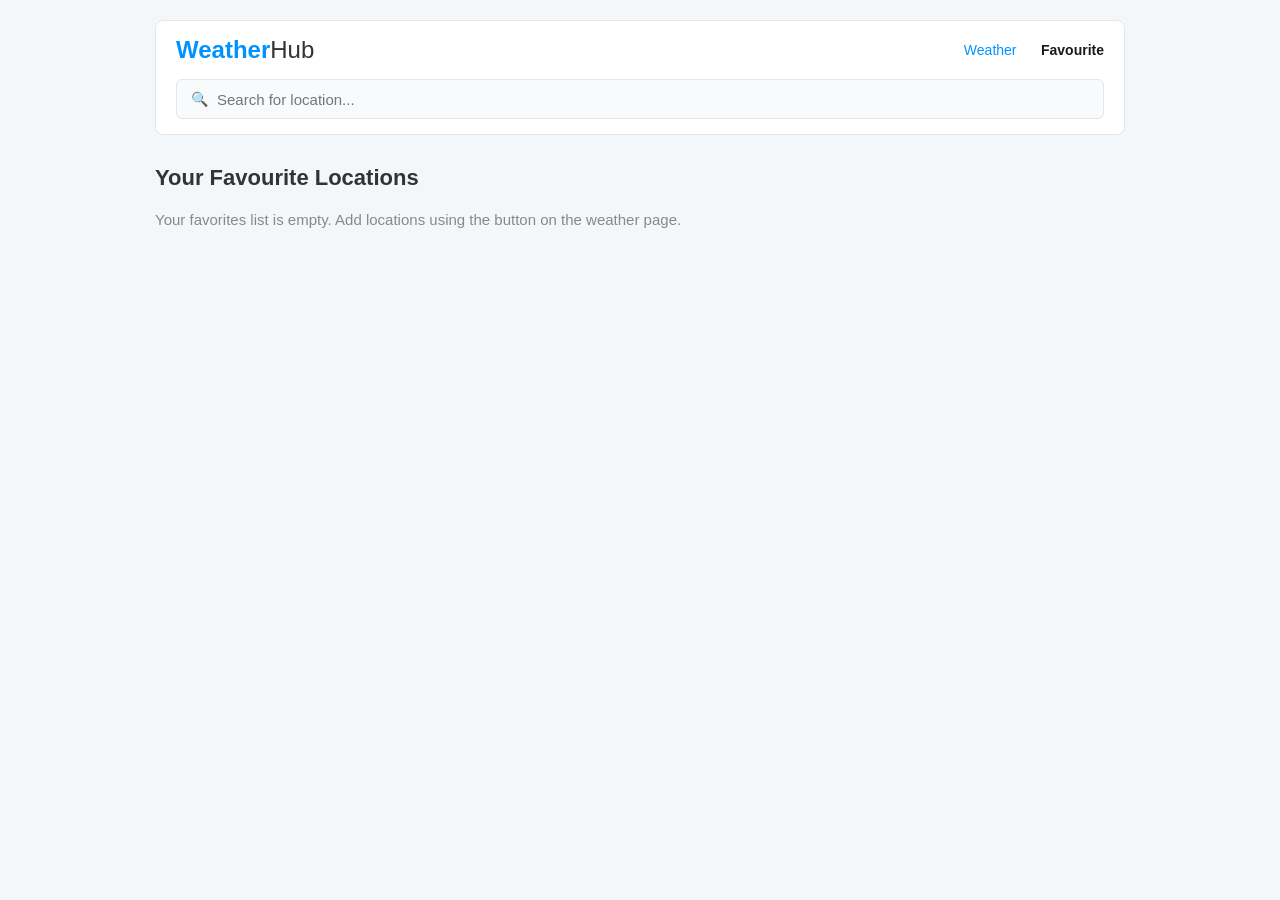
<file: favourite.html>
<!DOCTYPE html>
<html lang="en">

<head>
    <meta charset="UTF-8">
    <meta name="viewport" content="width=device-width, initial-scale=1.0">
    <title>Weather Hub - Favourite</title>
    
    <link rel="stylesheet" href="styles/styles.css">
    <link rel="stylesheet" href="styles/header.css">
    <link rel="stylesheet" href="styles/favourite-styles.css">
</head>

<body>

    <div class="container">

        <header class="main-header">
            <div class="header-top">
                <div class="logo-area">Weather<span>Hub</span></div>
                <div class="nav-links">
                    <a href="index.html" class="nav-item">Weather</a>
                    <a href="favourite.html" class="nav-item active">Favourite</a> 
                </div>
            </div>
            <div class="search-bar">
                <form class="search-form">
                    <input type="text" class="search-input" placeholder="Search for location...">
                </form>
            </div>
        </header>

        <main class="favorites-section">
            <h2 class="page-title">Your Favourite Locations</h2>
            <div id="favorites-page-list" class="favorites-grid">
                </div>
        </main>

    </div>

    <script type="module" src="scripts/favourite-page.js"></script>
</body>

</html>
</file>
<file: styles/styles.css>
/* === GLOBAL STYLES AND CONFIGURATION VARIABLES === */
:root {
    /* Default colors */
    --bg-color: #f4f7f9;
    --panel-bg: #ffffff;
    --text-main: #1a1a1a;
    --text-muted: #686e75;
    --accent-blue: #0093ff;
    --accent-hover: #0077cc;
    --border-color: #e3e7eb;
    --tab-inactive: #e6e6e6;

    /* Service lines configuration for charts */
    --color-service-1: #0093ff;
    /* OpenMeteo */
    --color-service-2: #ff5b5b;
    /* OpenWeather */
    --color-service-3: #22c55e;
    /* WeatherAPI */
}

* {
    box-sizing: border-box;
    margin: 0;
    padding: 0;
    font-family: -apple-system, BlinkMacSystemFont, "Segoe UI", Roboto, Helvetica, Arial, sans-serif;
}

body {
    background-color: var(--bg-color);
    color: var(--text-main);
    padding: 20px 0;
}

.container {
    max-width: 1000px;
    margin: 0 auto;
    padding: 0 15px;
}

/* DATA PROVIDER TABS */
.services-tabs {
    display: flex;
    gap: 8px;
    margin-bottom: 15px;
    overflow-x: auto
}

.service-tab {
    flex: 1;
    background-color: var(--tab-inactive);
    padding: 12px;
    text-align: center;
    border-radius: 6px;
    cursor: pointer;
    font-weight: 500;
    font-size: 14px;
    color: var(--text-muted);
    transition: background-color 0.2s, color 0.2s;
    border: 1px solid transparent;
}

.service-tab:hover {
    background-color: #d8d8d8;
    color: var(--text-main);
}

.service-tab.active {
    background-color: var(--accent-blue);
    color: #ffffff;
    font-weight: 700;
    box-shadow: 0 2px 4px rgba(0, 147, 255, 0.15);
}

/* big weather card */
.weather-card {
    background-color: var(--panel-bg);
    border-radius: 8px;
    padding: 20px;
    margin-bottom: 15px;
    border: 1px solid var(--border-color);
    cursor: pointer;
}

.weather-card-header {
    display: flex;
    justify-content: space-between;
    flex-wrap: wrap;
    align-items: center;
    padding-bottom: 15px;
}

.location-title {
    font-size: 18px;
    font-weight: 700;
    color: #333333;
}

/* 3-day forecast layout */
.forecast-days {
    display: flex;
    gap: 12px;
    margin-bottom: 25px;
}

.day-card {
    flex: 1;
    background: #f8fafc;
    border: 1px solid var(--border-color);
    border-radius: 8px;
    padding: 15px;
    height: 110px;
    transition: .3s;
}

.day-card:hover {
    background-color: #e1e1e1;
}

.day-card.active {
    background: #eef7ff;
    border-color: var(--accent-blue);
}

.day-title {
    font-size: 13px;
    color: var(--text-muted);
    margin-bottom: 8px;
}

.day-content {
    display: flex;
    justify-content: space-between;
    align-items: center;
}

.day-temp {
    font-size: 24px;
    font-weight: 700;
    color: var(--text-main);
}

.day-feel {
    font-size: 11px;
    color: var(--text-muted);
    margin-top: 2px;
}

/* for icons */
.day-icon {
    width: 40px;
    height: 40px;
    display: flex;
    justify-content: center;
    align-items: center;
    font-size: 32px;
}

/* 24h hourly forecast */
.hourly-forecast {
    display: flex;
    background: #f8fafc;
    border-radius: 8px;
    border: 1px solid var(--border-color);
    text-align: center;
    overflow-x: auto;
}

.hourly-forecast .no-data {
    padding: 10px;
    margin: 0 auto;
}

.hourly-item {
    flex: 1;
    padding: 12px 15px;
    border-right: 1px solid var(--border-color);
}

.hourly-item:last-child {
    border-right: none;
}

.hourly-time {
    font-size: 12px;
    color: var(--text-muted);
    margin-bottom: 6px;
}

/* for icons */
.hourly-icon {
    width: 40px;
    height: 40px;
    display: flex;
    justify-content: center;
    align-items: center;
    font-size: 32px;
    margin: 0 auto;
}

.hourly-temp {
    font-size: 14px;
    font-weight: 600;
}

/* chart wrapper */
.charts-section {
    background-color: var(--panel-bg);
    border-radius: 8px;
    padding: 20px;
    border: 1px solid var(--border-color);
}

.section-header {
    display: flex;
    justify-content: space-between;
    align-items: center;
    margin-bottom: 20px;
    border-bottom: 1px solid var(--border-color);
    padding-bottom: 10px;
}

.section-title {
    font-size: 16px;
    font-weight: 700;
}

.chart-filters {
    display: flex;
    gap: 15px;
}

.filter-checkbox {
    font-size: 13px;
    cursor: pointer;
    font-weight: 500;
    display: flex;
    align-items: center;
    gap: 5px;
}

.filter-checkbox input {
    cursor: pointer;
}

.filter-s1 {
    color: var(--color-service-1);
}

.filter-s2 {
    color: var(--color-service-2);
}

.filter-s3 {
    color: var(--color-service-3);
}

/* Grid blocks for individual graphs */
.chart-block {
    margin-bottom: 25px;
}

.chart-block:last-child {
    margin-bottom: 0;
}

.chart-label {
    font-size: 13px;
    font-weight: 600;
    color: var(--text-muted);
    margin-bottom: 8px;
}

/* Visualization sandbox */
.chart-wrapper {
    background: #fafbfc;
    border: 1px solid var(--border-color);
    border-radius: 6px;
    position: relative;
    margin-bottom: 20px;
    height: 240px;
}

/* Placeholder lines representing separate providers */
.mock-line {
    position: absolute;
    left: 15px;
    right: 15px;
    height: 2px;
}

.line-s1 {
    border-top: 2px dashed var(--color-service-1);
}

.line-s2 {
    border-top: 2px dotted var(--color-service-2);
}

.line-s3 {
    border-top: 2px solid var(--color-service-3);
}

/* Timeline indicators at bottom of each canvas */
.chart-timeline {
    position: absolute;
    bottom: 5px;
    left: 10px;
    right: 10px;
    display: flex;
    justify-content: space-between;
}

.timeline-hour {
    font-size: 10px;
    color: #a0a6ac;
    width: 12.5%;
    text-align: center;
}

/* celsius farenhait */
.unit-toggle-container {
    display: flex;
    align-items: center;
    gap: 8px;
    font-family: sans-serif;
    user-select: none;
}

.unit-label {
    font-size: 16px;
    font-weight: bold;
    color: #888;
    transition: color 0.3s;
}

/* Active unit label is darker */
.unit-label.active {
    color: #333;
}

/* Switch styles */
.switch {
    position: relative;
    display: inline-block;
    width: 44px;
    height: 22px;
}

.switch input {
    opacity: 0;
    width: 0;
    height: 0;
}

.slider {
    position: absolute;
    cursor: pointer;
    top: 0; left: 0; right: 0; bottom: 0;
    background-color: #ccc;
    transition: .4s;
}

.slider:before {
    position: absolute;
    content: "";
    height: 16px;
    width: 16px;
    left: 3px;
    bottom: 3px;
    background-color: white;
    transition: .4s;
}

 /* Toggle color when °F is enabled */
input:checked + .slider {
    background-color: #2196F3;
}

input:checked + .slider:before {
    transform: translateX(22px);
}

/* Rounded slider */
.slider.round {
    border-radius: 22px;
}
.slider.round:before {
    border-radius: 50%;
}


/* location button */
.geo-btn {
    background: #2196F3;
    color: white;
    border: none;
    border-radius: 4px;
    padding: 0 12px;
    cursor: pointer;
    display: flex;
    align-items: center;
    justify-content: center;
    transition: background-color 0.2s, transform 0.1s;
    height: 100%; /* Adjust to search input height */
}

.geo-btn:hover {
    background-color: #1e88e5;
}

.geo-btn:active {
    transform: scale(0.95);
}

/* Rotate the icon while geolocation is loading */
.geo-btn.loading svg {
    animation: rotate-geo 1.5s linear infinite;
}

@keyframes rotate-geo {
    100% { transform: rotate(360deg); }
}


/* add to favourite button */
.add-to-favourite {
    margin-top: 20px;
}

/* Favourite button styles */
.fav-btn {
    background-color: #ffffff;
    color: #333333;
    border: 1px solid #e0e0e0;
    border-radius: 6px;
    padding: 10px 20px;
    font-size: 14px;
    font-weight: 500;
    font-family: inherit;
    cursor: pointer;
    display: flex;
    align-items: center;
    gap: 8px;
    box-shadow: 0 1px 3px rgba(0, 0, 0, 0.05);
    transition: all 0.2s ease-in-out;
}

/* Hover effect */
.fav-btn:hover {
    background-color: #f8f9fa;
    border-color: #2196F3;
    color: #2196F3;
    box-shadow: 0 4px 8px rgba(33, 150, 243, 0.1);
    transform: translateY(-1px);
}

/* Pressed state effect (active) */
.fav-btn:active {
    transform: translateY(0);
    box-shadow: 0 2px 4px rgba(0, 0, 0, 0.05);
}

/* Button style when the city is already favorited (class .active) */
.fav-btn.active {
    background-color: #fffde7;
    border-color: #ffca28;
    color: #f5b041;
}

/* Change only the star color inside the active button for emphasis */
.fav-btn.active::after {
    color: #ffca28;
}

/* chart controls */
.charts-controls {
    display: flex;
    gap: 20px;
    margin-bottom: 15px;
    margin-top:25px;
    font-family: sans-serif;
    flex-wrap: wrap;
}

/* Parent wrapper limiting full width */
#charts-items {
    width: 100%;
    display: flex;
    flex-direction: column;
    gap: 20px;
}

/* Wrapper for each chart viewport */
.chart-wrapper {
    width: 100%;
    overflow-x: auto;
    -webkit-overflow-scrolling: touch;
}

/* Inner chart container is the scrollable content */
#temp-chart-container, 
#wind-chart-container, 
#humidity-chart-container {
    min-width: 700px; /* Set width larger than viewport to enable scrolling */
}

/* Apply a global scrollbar style */
.chart-wrapper {
    scrollbar-width: thin;
    scrollbar-color: #ccc #f1f1f1;
}

.chart-wrapper::-webkit-scrollbar {
    height: 6px;
}

.chart-wrapper::-webkit-scrollbar-thumb {
    background-color: #ccc;
    border-radius: 10px;
}

.control-label {
    display: flex;
    align-items: center;
    gap: 2px;
    cursor: pointer;
    font-size: 14px;
}

.chart-blank-state {
    display: flex;
    align-items: center;
    justify-content: center;
    height: 205px;
    margin: 10px;
    color: #888;
    font-size: 14px;
    border: 1px dashed #ccc;
    border-radius: 6px;
    background: #f9f9f9;
}

.chart-blank-state span {
    position: absolute;
    left: 50%;
    top: 50%;
    transform: translateX(-50%) translateY(-50%);
}

/* mobile adaptation */
@media screen and (max-width: 750px) {
    .forecast-days {
        flex-direction: column;
    }

    .chart-wrapper {
        margin-bottom: 0;
    }
}

.current-weather-hero {
    display: flex;
    justify-content: space-between;
    align-items: center;
    background: linear-gradient(135deg, #83bfff, #467ab1);
    color: white;
    padding: 2rem;
    border-radius: 16px;
    margin-bottom: 20px;
    box-shadow: 0 4px 15px rgba(0,0,0,0.1);
    transition: background 0.5s ease;
    padding: 30px;
    border-radius: 20px;
    color: white;
}

.current-temp {
    font-size: 3rem;
    margin: 0;
}

.current-details span {
    display: block;
    font-size: 1.1rem;
}

.detail-item {
    display: flex;
}

.detail-item:nth-child(1) {
    margin-bottom: 10px;
}

/* style different current weather legend */
.weather-clear { background: linear-gradient(135deg, #4facfe 0%, #00f2fe 100%); }
.weather-clouds { background: linear-gradient(135deg, #a8c0ff 0%, #3f2b96 100%); }
.weather-rain { background: linear-gradient(135deg, #4b6cb7 0%, #182848 100%); }
.weather-snow { background: linear-gradient(135deg, #e0eafc 0%, #cfdef3 100%); color: #333; }
.weather-storm { background: linear-gradient(135deg, #232526 0%, #414345 100%); }
</file>
<file: styles/header.css>
/* === MAIN HEADER ARCHITECTURE === */
:root {
    /* Default cool theme (e.g., for cold, rainy, or standard weather) */
    --bg-color: #f4f7f9;
    --panel-bg: #ffffff;
    --text-main: #1a1a1a;
    --text-muted: #686e75;
    --accent-blue: #0093ff;
    --accent-hover: #0077cc;
    --border-color: #e3e7eb;
    --tab-inactive: #e6e6e6;

    /* Service lines configuration for charts */
    --color-service-1: #0093ff;
    /* OpenMeteo */
    --color-service-2: #ff5b5b;
    /* OpenWeather */
    --color-service-3: #22c55e;
    /* WeatherAPI */
}
.main-header {
    background-color: var(--panel-bg);
    border-radius: 8px;
    padding: 15px 20px;
    margin-bottom: 15px;
    border: 1px solid var(--border-color);
}

.header-top {
    display: flex;
    justify-content: space-between;
    align-items: center;
    margin-bottom: 15px;
}

.logo-area {
    font-size: 24px;
    font-weight: 700;
    color: var(--accent-blue);
}

.logo-area span {
    color: #333333;
    font-weight: 400;
}

.nav-links .nav-item {
    color: var(--accent-blue);
    text-decoration: none;
    margin-left: 20px;
    font-size: 14px;
}

.nav-links .nav-item.active {
    color: var(--text-main);
    font-weight: 700;
}

.search-bar {
    position: relative;
    width: 100%;
    display: flex;
    gap: 20px;
    height: 40px;
}

.search-form {
    flex-grow: 2;
}

.search-input {
    width: 100%;
    height: 100%;
    padding: 0 15px 0 40px;
    border: 1px solid var(--border-color);
    border-radius: 6px;
    font-size: 15px;
    background-color: #f8fafc;
    outline: none;
    transition: border-color 0.2s, background-color 0.2s;
}

.search-input:focus {
    border-color: var(--accent-blue);
    background-color: #ffffff;
}

.search-bar::before {
    content: "🔍";
    position: absolute;
    left: 15px;
    top: 50%;
    transform: translateY(-50%);
    font-size: 14px;
    color: var(--text-muted);
}
</file>
<file: styles/favourite-styles.css>
* {
    box-sizing: border-box;
    margin: 0;
    padding: 0;
    font-family: -apple-system, BlinkMacSystemFont, "Segoe UI", Roboto, Helvetica, Arial, sans-serif;
}

body {
    background-color: var(--bg-color);
    color: var(--text-main);
    padding: 20px 0;
}

.container {
    max-width: 1000px;
    margin: 0 auto;
    padding: 0 15px;
}

.favorites-section {
    margin-top: 30px;
}

.page-title {
    font-size: 22px;
    font-weight: 600;
    color: #333;
    margin-bottom: 20px;
}

/* Card grid */
.favorites-grid {
    display: grid;
    grid-template-columns: repeat(auto-fill, minmax(280px, 1fr));
    gap: 16px;
}

/* Large clickable city card styles */
.fav-page-item {
    background-color: #ffffff;
    border: 1px solid #e0e0e0;
    border-radius: 8px;
    padding: 24px;
    font-size: 18px;
    font-weight: 500;
    color: #333;
    text-decoration: none; /* Remove link underline */
    display: flex;
    justify-content: space-between;
    align-items: center;
    box-shadow: 0 2px 4px rgba(0, 0, 0, 0.02);
    transition: all 0.2s ease-in-out;
}

.fav-page-item:hover {
    transform: translateY(-2px);
    box-shadow: 0 6px 12px rgba(33, 150, 243, 0.08);
    border-color: #2196F3;
    color: #2196F3;
}

/* Arrow inside the card */
.fav-page-item::after {
    content: "→";
    font-size: 20px;
    color: #2196F3;
    transition: transform 0.2s ease;
}

.fav-page-item:hover::after {
    transform: translateX(4px);
}

/* Empty list message */
.empty-message {
    color: #888;
    font-size: 15px;
    grid-column: 1 / -1;
}
</file>
